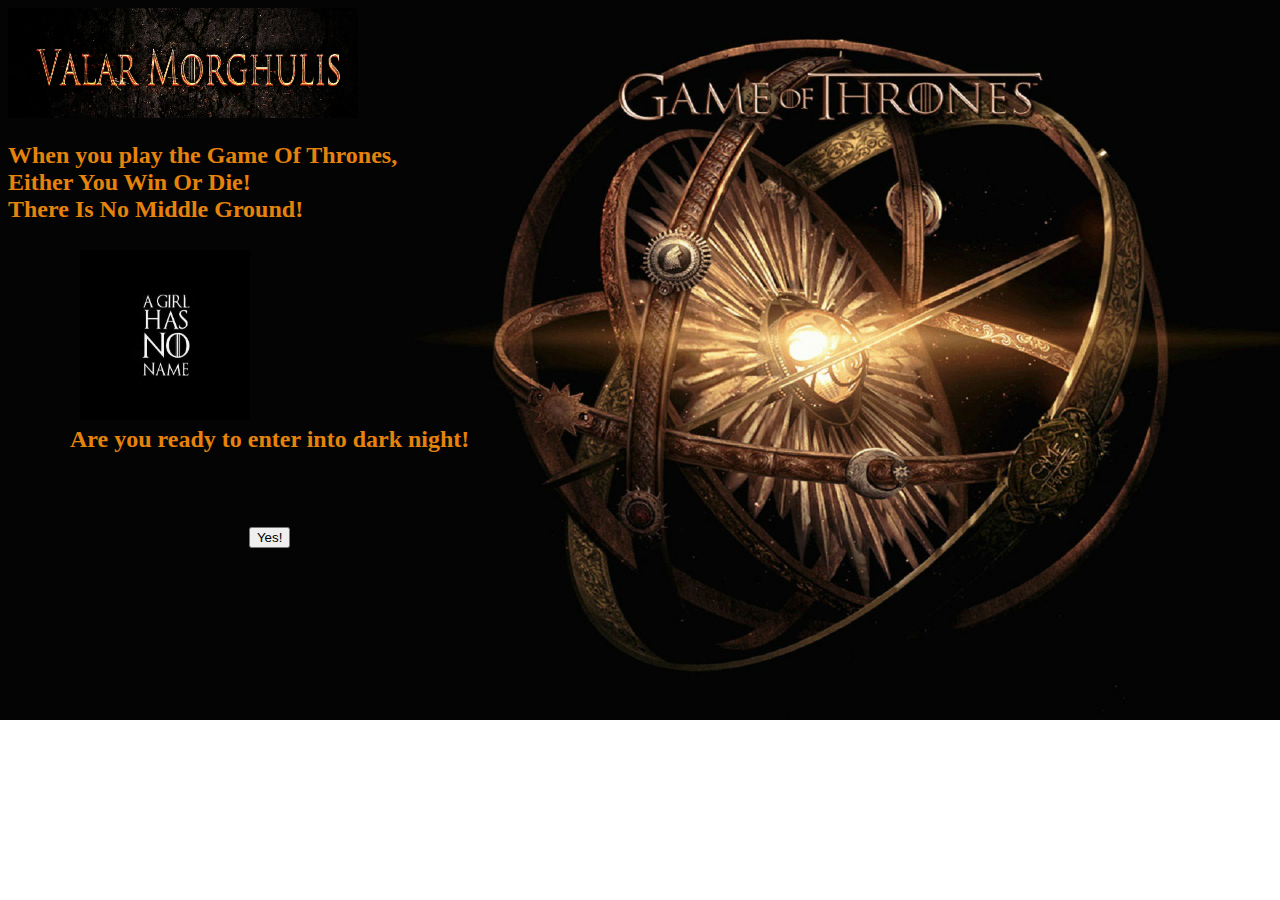
<file: index.html>
<!DOCTYPE html>
<html>
<head> 
	<title> GOT </title>
	<link rel="stylesheet" type="text/css" href="got.css">
</head>

<body>
<img src="valar.jpg" style="width:350px;height:110px;">
<h2> <font color="#E5830D">When you play the Game Of Thrones, <br> Either You Win Or Die! <br> There Is No Middle Ground!</h2> <br/><br/><br/>
<div>
<img src="noname.jpg" style="width:170px;height:170px;">
</div>
 <br><br><br>
<form name="GOT" action="got.php" method="post">
<br>
<br>
 <h2>Are you ready to enter into dark night! </h2>
<br>
<br>
</font> <br>
<center> <input type="submit" value="Yes!"> </center>
 
</form>
</body>
</html>
</file>
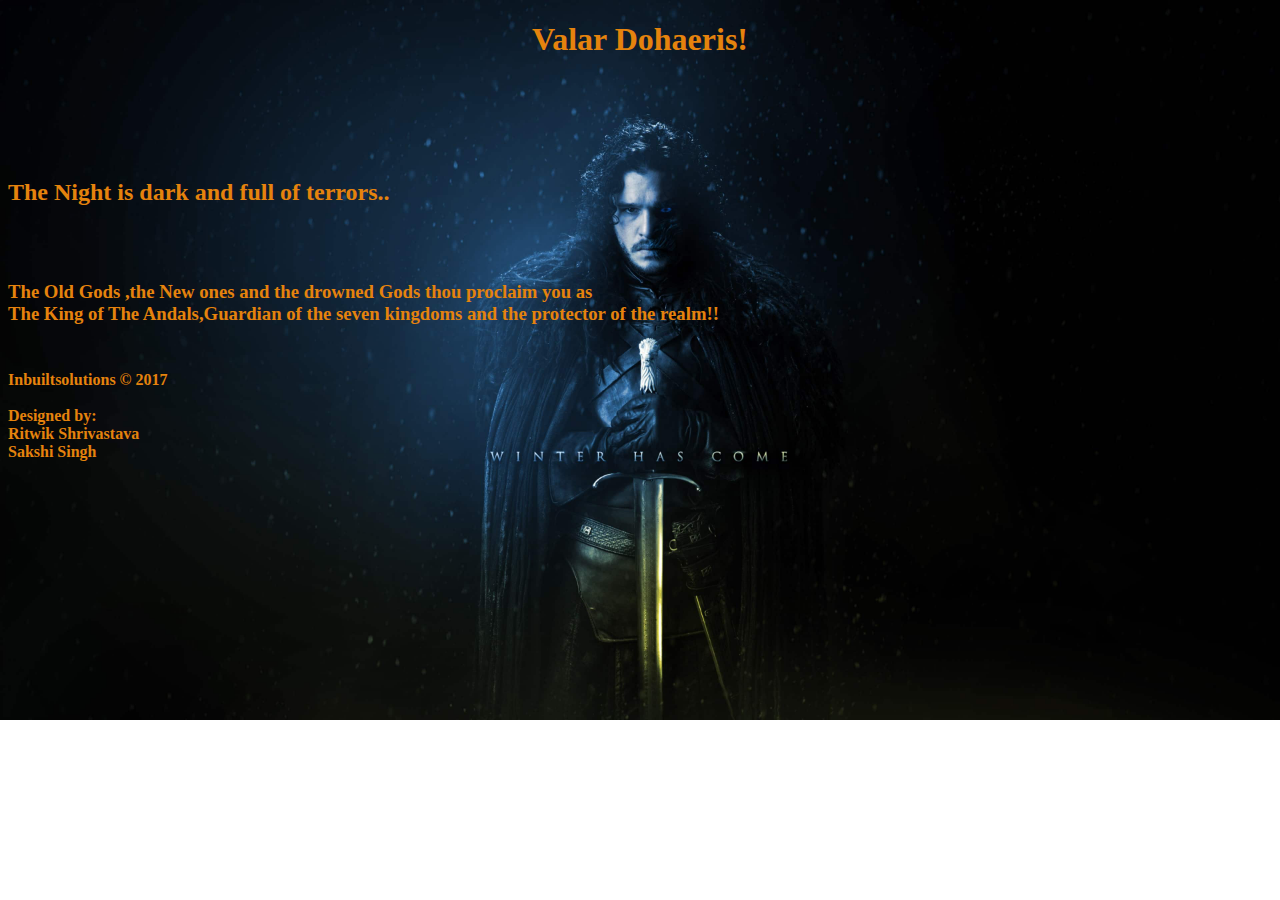
<file: last.html>
<!DOCTYPE html>
<html>
<head> 
	<title> Last </title>
	<link rel="stylesheet" type="text/css" href="last.css">
	
	
</head>
<body>
<center>

<div id="header">
<h1> Valar Dohaeris! </h1>
</center>
</div>
<br>
<br>
<br>
<br>
<br>
<br>
<h2>The Night is dark and full of terrors..</h2><br><br>
<h3>The Old Gods ,the New ones and the drowned Gods thou proclaim you as<br> 
The King of The Andals,Guardian of the seven kingdoms and the protector of the realm!!<br></h3>
<br>
<br>
 
<div id="footer">
  
  <h4>Inbuiltsolutions © 2017<br><br>
Designed by: <br>
Ritwik Shrivastava <br>
Sakshi Singh <br></h4>
<br>	
</div>

</body>
</html>
</file>
<file: got.css>
body{
	background:url(got.jpg);
	background-repeat:no-repeat;
	background-size:100%,100%;
}
form {
	position:absolute;
	top: 370px;
	left:70px;
}
h1 {
		position:absolute;
		top: 140px;
		left:15px;
	}
div{
	position:absolute;
	top:250px;
	left:80px;
}
</file>
<file: last.css>
body{
	
        background:url(b1.jpg);
	background-repeat:no-repeat;
	background-size:100%,100%;
	color:#E5830D;
	 height: 100%;
    margin-bottom: 30px;
position: relative;
}

#header {
    height: 30px;
}
#footer {
    height: 30px;
    position: absolute;
    bottom: 0;
}
</file>
